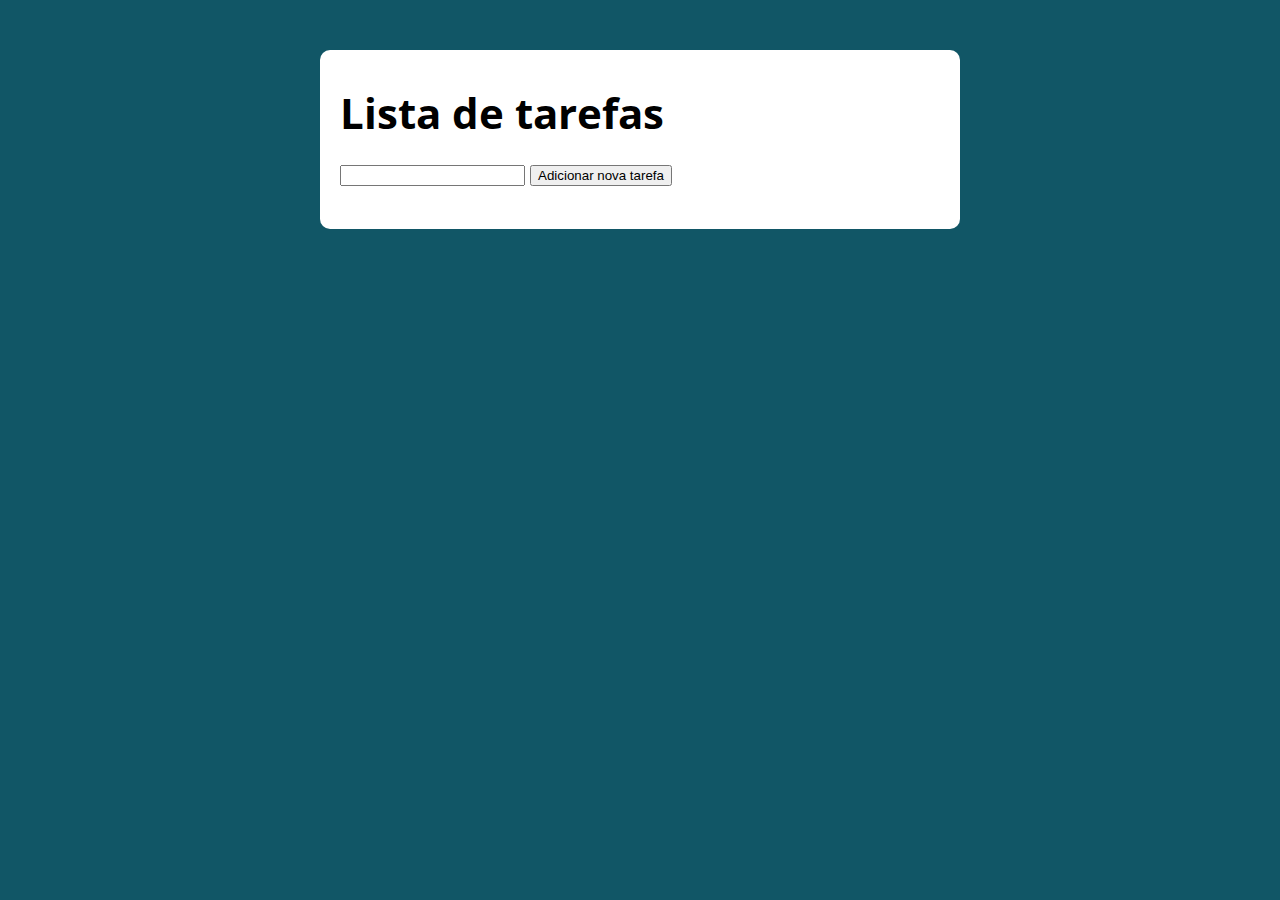
<file: Aula - 26.11/lista-tarefas/lista-tarefas/index.html>
<!DOCTYPE html>
<html lang="pt-BR">

<head>
  <meta charset="UTF-8">
  <meta name="viewport" content="width=device-width, initial-scale=1.0">
  <meta http-equiv="X-UA-Compatible" content="ie=edge">
  <title>Lista de Tarefas</title>
  <link rel="stylesheet" href="./assets/css/style.css">
  
</head>

<body>

  <section class="container">
    <h1>Lista de tarefas</h1>
    <p>
      <input type="text" class="input-tarefa">
      <button class="btn-tarefa">Adicionar nova tarefa</button>
    </p>

    <ul class="tarefas"></ul>
  </section>

  <script src="./assets/js/main.js"></script>
</body>

</html>
</file>
<file: Aula - 26.11/lista-tarefas/lista-tarefas/assets/css/style.css>
@import url('https://fonts.googleapis.com/css?family=Open+Sans:400,700&display=swap');
:root {
  --primary-color: rgb(17, 86, 102);
  --primary-color-darker: rgb(9, 48, 56);
}

* {
  box-sizing: border-box;
  outline: 0;
}

body {
  margin: 0;
  padding: 0;
  background: var(--primary-color);
  font-family: 'Open sans', sans-serif;
  font-size: 1.3em;
  line-height: 1.5em;
}

.container {
  max-width: 640px;
  margin: 50px auto;
  background: #fff;
  padding: 20px;
  border-radius: 10px;
}

form input, form label, form button {
  display: block;
  width: 100%;
  margin-bottom: 10px;
}

form input {
  font-size: 24px;
  height: 50px;
  padding: 0 20px;
}

form input:focus {
  outline: 1px solid var(--primary-color);
}

form button {
  border: none;
  background: var(--primary-color);
  color: #fff;
  font-size: 18px;
  font-weight: 700;
  height: 50px;
  cursor: pointer;
  margin-top: 30px;
}

form button:hover {
  background: var(--primary-color-darker);
}
</file>
